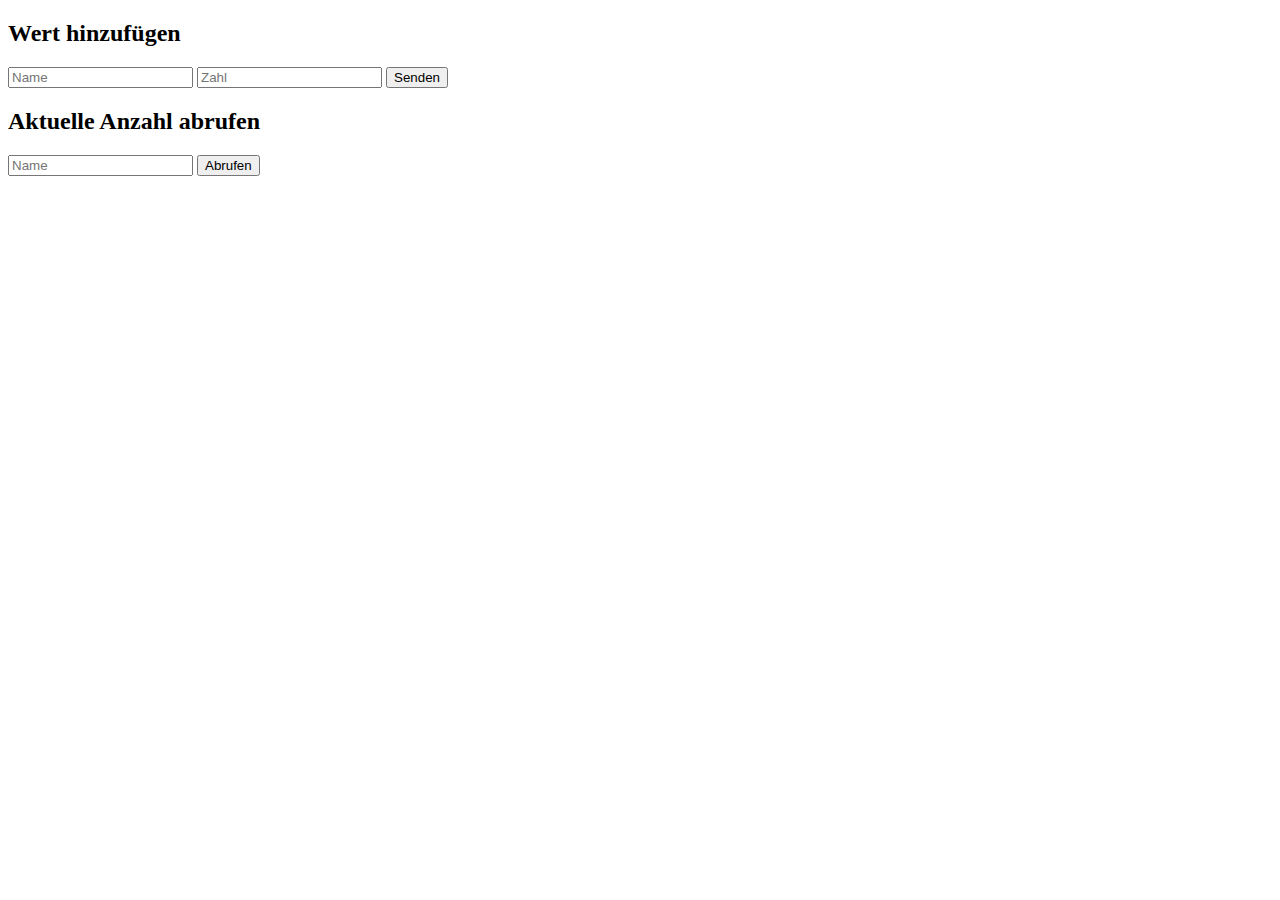
<file: proofOfConcept/index.html>
<!DOCTYPE html>
<html lang="de">
<head>
    <meta charset="UTF-8">
    <meta name="viewport" content="width=device-width, initial-scale=1.0">
    <title>Flask Counter</title>
</head>
<body>
    <h2>Wert hinzufügen</h2>
    <input type="text" id="nameInput" placeholder="Name">
    <input type="number" id="numberInput" placeholder="Zahl">
    <button onclick="sendData()">Senden</button>
    <p id="response"></p>

    <h2>Aktuelle Anzahl abrufen</h2>
    <input type="text" id="nameQuery" placeholder="Name">
    <button onclick="getCount()">Abrufen</button>
    <p id="countResponse"></p>

    <script>
        function sendData() {
            const name = document.getElementById("nameInput").value;
            const number = parseInt(document.getElementById("numberInput").value);
            fetch("/send", {
                method: "POST",
                headers: { "Content-Type": "application/json" },
                body: JSON.stringify({ name: name, number: number })
            })
            .then(response => response.json())
            .then(data => {
                document.getElementById("response").innerText = "Antwort: " + JSON.stringify(data);
            });
        }

        function getCount() {
            const name = document.getElementById("nameQuery").value;
            fetch(`/count/${name}`)
            .then(response => response.json())
            .then(data => {
                document.getElementById("countResponse").innerText = `${data.name}: ${data.total}`;
            });
        }
    </script>
</body>
</html>
</file>
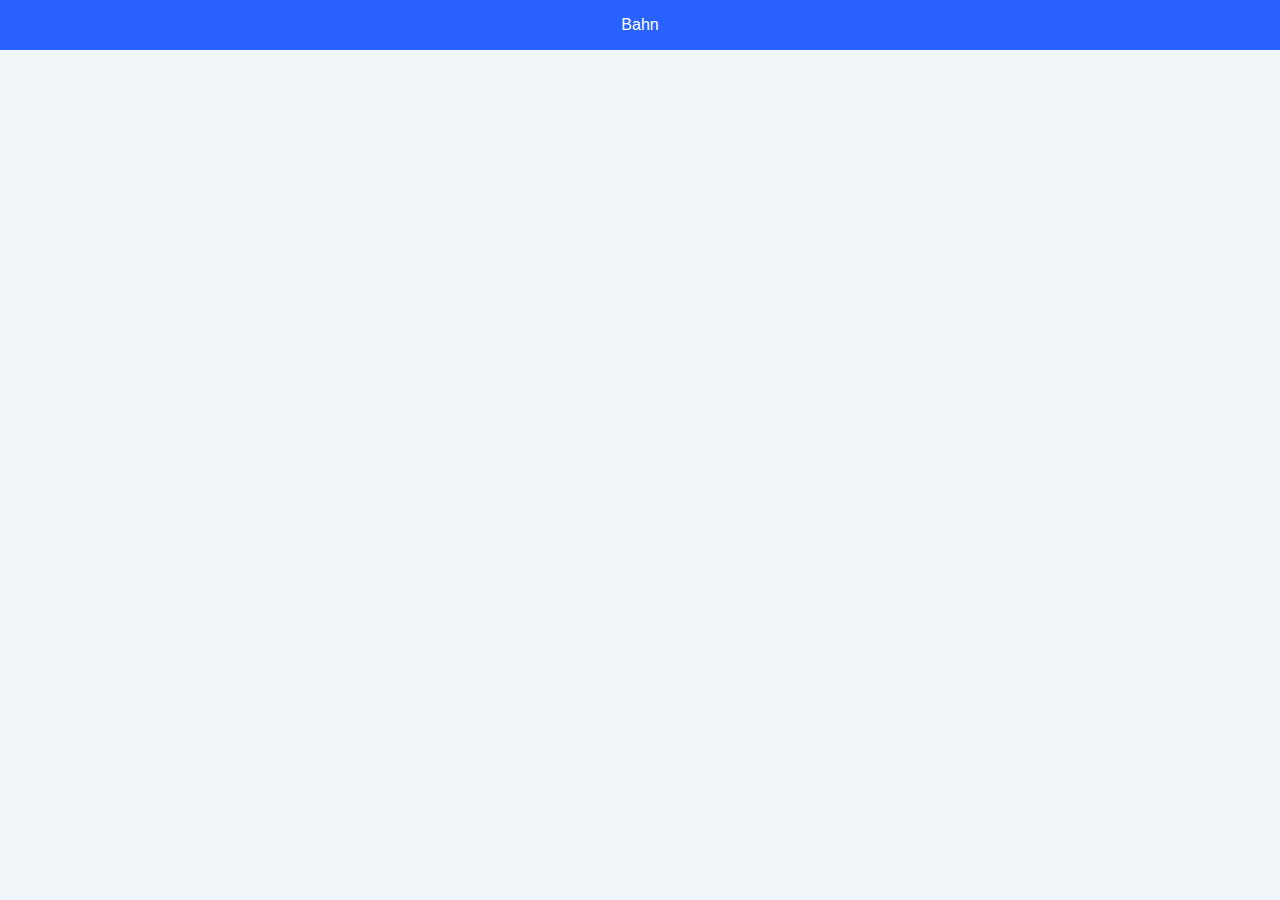
<file: concept_1/Web/templates/index.html>
<!DOCTYPE html>
<html>
<head>
    <meta charset='utf-8'>
    <meta http-equiv='X-UA-Compatible' content='IE=edge'>
    <title>Bahnenschwimmen</title>
    <meta name='viewport' content='width=device-width, initial-scale=1'>
    <link rel='stylesheet' type='text/css' media='screen' href='main.css'>
    <script src='main.js'></script>
</head>
<body>
    <header>Bahn</header>
    
</body>
</html>
</file>
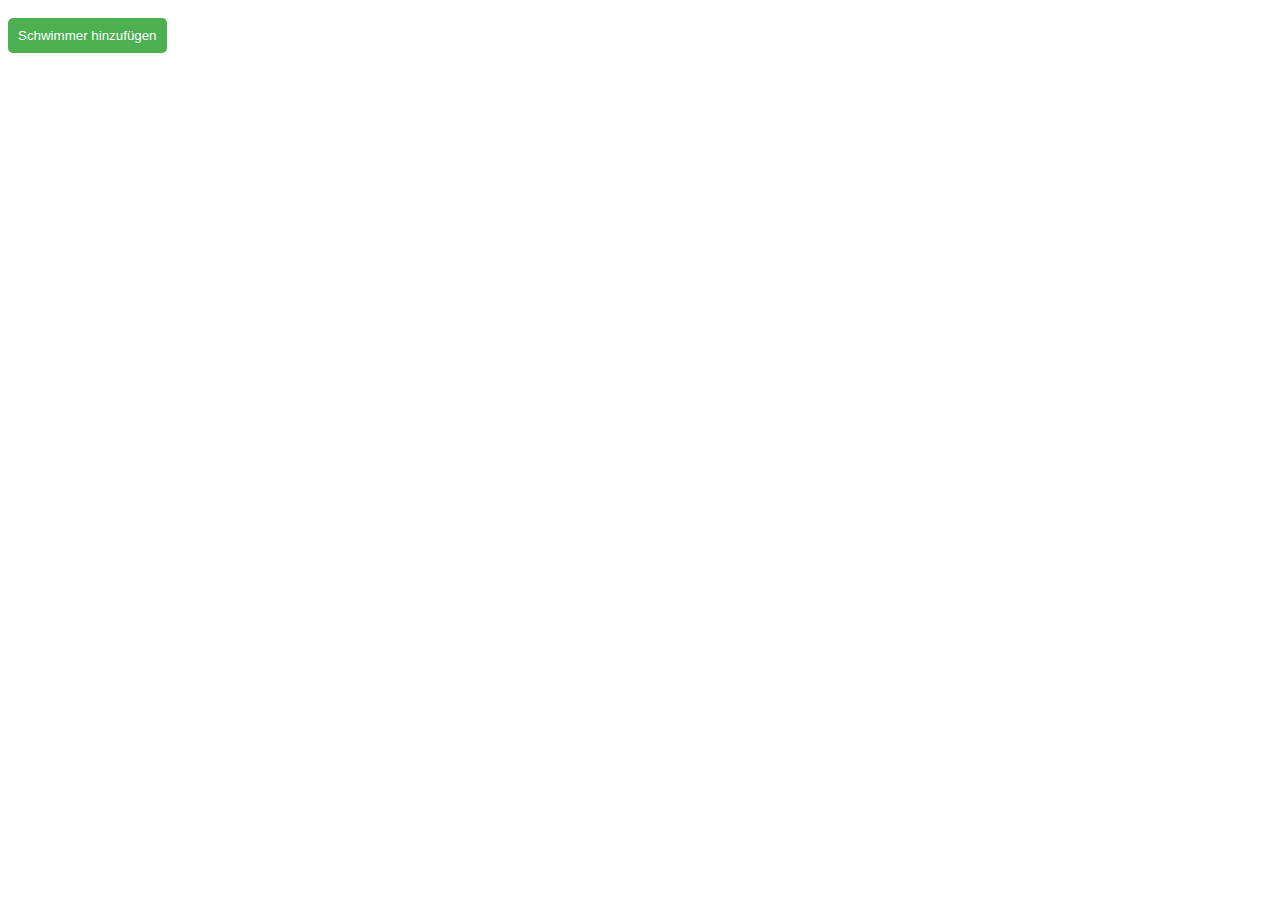
<file: proofOfConcept/numberModal.html>
<!DOCTYPE html>
<html lang="de">
<head>
    <meta charset="UTF-8">
    <meta name="viewport" content="width=device-width, initial-scale=1.0">
    <title>Schwimmer Eingabe</title>
    <link rel="stylesheet" href="numberModal.css">
</head>
<body>

    <!-- Modal -->
    <div id="schwimmerModal" class="modal">
        <div class="modal-content" style="text-align: center;">
            <h2>Schwimmer Nummer:</h2>
            <input type="number" id="nummer" name="nummer" oninput="checkNummerInput()" placeholder="xxx" maxlength="3" style="font-size: 3em;text-align: center; width: 100%;">
            <br>
            <button id="confirmBtn" onclick="confirmNummer()">Bestätigen</button>
            <button id="clearBtn" onclick="clearNummer()" style="display: none;">Löschen</button>
            <button onclick="closeModal()">Schließen</button>
        </div>
    </div>

    <!-- Button, um das Modal zu öffnen -->
    <button onclick="schwimmerNummerErfragen()">Schwimmer hinzufügen</button>

    <script src="numberModal.js"></script>
</body>
</html>
</file>
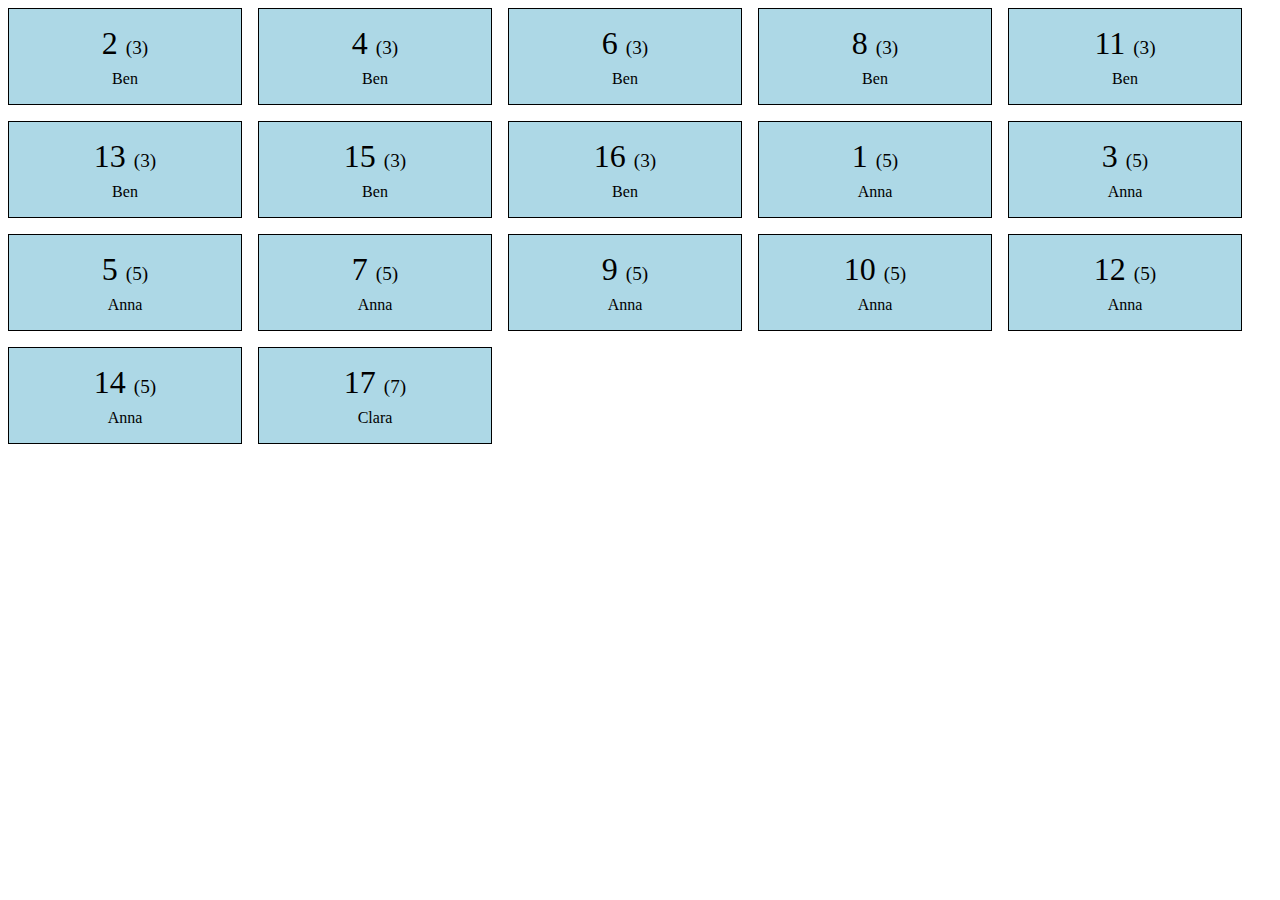
<file: proofOfConcept/schwimmerdivs.html>
<!DOCTYPE html>
<html lang="de">
  <head>
    <meta charset="UTF-8" />
    <title>Schwimmer Übersicht</title>
    <style>
      #container {
        display: flex;
        flex-wrap: wrap;
        gap: 1rem;
        justify-content: flex-start; /*center;*/
      }
      .schwimmer {
        flex: 0 1 200px;
        border: 1px solid black;
        padding: 1rem;
        background-color: lightblue;
        text-align: center;
        transition: all 0.5s;
      }
      .schwimmer .nummer {
        font-size: 2rem;
      }

      .schwimmer .bahnen {
        font-size: 1.2rem;
      }

      .schwimmer .name {
        font-size: 1rem;
        margin-top: 0.5rem;
      }

      .schwimmer .prio {
        display: none;
        font-size: 0.8rem;
        margin-top: 0.5rem;
        color: gray;
      }

      .schwimmer:hover .prio {
        display: inline;
      }

      @media (max-width: 600px) {
        #container {
          flex-direction: column;
          align-items: center;
        }
      }
    </style>
  </head>
  <body>
    <div id="container"></div>

    <script>
      let schwimmer = [
        { nummer: 1, name: "Anna", bahnen: 5, prio: 10 },
        { nummer: 2, name: "Ben", bahnen: 3, prio: 15 },
        { nummer: 3, name: "Anna", bahnen: 5, prio: 10 },
        { nummer: 4, name: "Ben", bahnen: 3, prio: 15 },
        { nummer: 5, name: "Anna", bahnen: 5, prio: 10 },
        { nummer: 6, name: "Ben", bahnen: 3, prio: 15 },
        { nummer: 7, name: "Anna", bahnen: 5, prio: 10 },
        { nummer: 8, name: "Ben", bahnen: 3, prio: 15 },
        { nummer: 9, name: "Anna", bahnen: 5, prio: 10 },
        { nummer: 10, name: "Anna", bahnen: 5, prio: 10 },
        { nummer: 11, name: "Ben", bahnen: 3, prio: 15 },
        { nummer: 12, name: "Anna", bahnen: 5, prio: 10 },
        { nummer: 13, name: "Ben", bahnen: 3, prio: 15 },
        { nummer: 14, name: "Anna", bahnen: 5, prio: 10 },
        { nummer: 15, name: "Ben", bahnen: 3, prio: 15 },
        { nummer: 16, name: "Ben", bahnen: 3, prio: 15 },
        { nummer: 17, name: "Clara", bahnen: 7, prio: 5 },
      ];

      function render() {
        const container = document.getElementById("container");
        container.innerHTML = "";
        schwimmer
          .sort((a, b) => b.prio - a.prio) // höchste Priorität zuerst
          .forEach((s) => {
            const div = document.createElement("div");
            div.className = "schwimmer";
            div.innerHTML = `
        <div class="nummer">${s.nummer} <span class="bahnen">(${s.bahnen})</span></div>
        <div class="name">${s.name}  <span class="prio">Prio: ${s.prio}</span></div>
        </div>
      `;
            container.appendChild(div);
          });
      }

      // Jede Sekunde Prioritäten ändern und neu zeichnen
      setInterval(() => {
        schwimmer.forEach((s) => (s.prio += Math.floor(Math.random() * 5) - 2)); // Prio leicht ändern
        render();
      }, 1000);

      render();
    </script>
  </body>
</html>
</file>
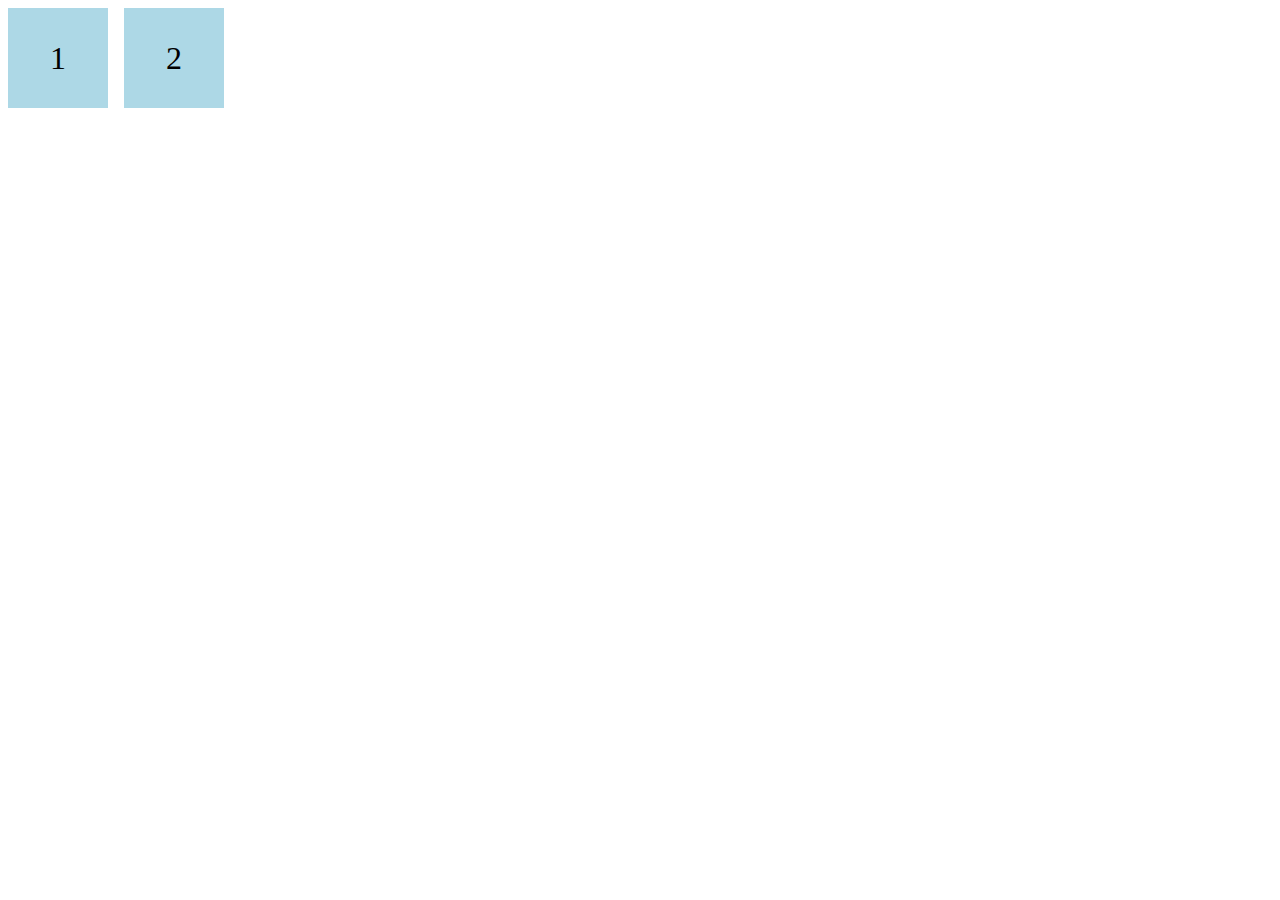
<file: proofOfConcept/schwimmerdivs2.html>
<!DOCTYPE html>
<html lang="de">
<head>
  <meta charset="UTF-8">
  <title>Divs tauschen</title>
  <style>
    #container {
      display: flex;
      gap: 1rem;
    }
    .box {
      width: 100px;
      height: 100px;
      background-color: lightblue;
      text-align: center;
      line-height: 100px;
      font-size: 2rem;
      transition: transform 0.5s;
    }
  </style>
</head>
<body>

<div id="container">
  <div class="box" id="box1">1</div>
  <div class="box" id="box2">2</div>
</div>

<script>
  const container = document.getElementById('container');
  const box1 = document.getElementById('box1');
  const box2 = document.getElementById('box2');

  function tausche() {
    // Aktuelle Positionen bestimmen
    const rect1 = box1.getBoundingClientRect();
    const rect2 = box2.getBoundingClientRect();

    // Differenz berechnen
    const dx = rect2.left - rect1.left;
    
    // Bewegung anwenden
    box1.style.transform = `translateX(${dx}px)`;
    box2.style.transform = `translateX(${-dx}px)`;

    // Nach der Transition wirklich tauschen
    const onTransitionEnd = () => {
      box1.style.transform = '';
      box2.style.transform = '';

      container.insertBefore(box2, box1);

      // Event-Listener wieder entfernen
      box1.removeEventListener('transitionend', onTransitionEnd);
    };

    box1.addEventListener('transitionend', onTransitionEnd);
  }

  setInterval(tausche, 3000);
</script>

</body>
</html>
</file>
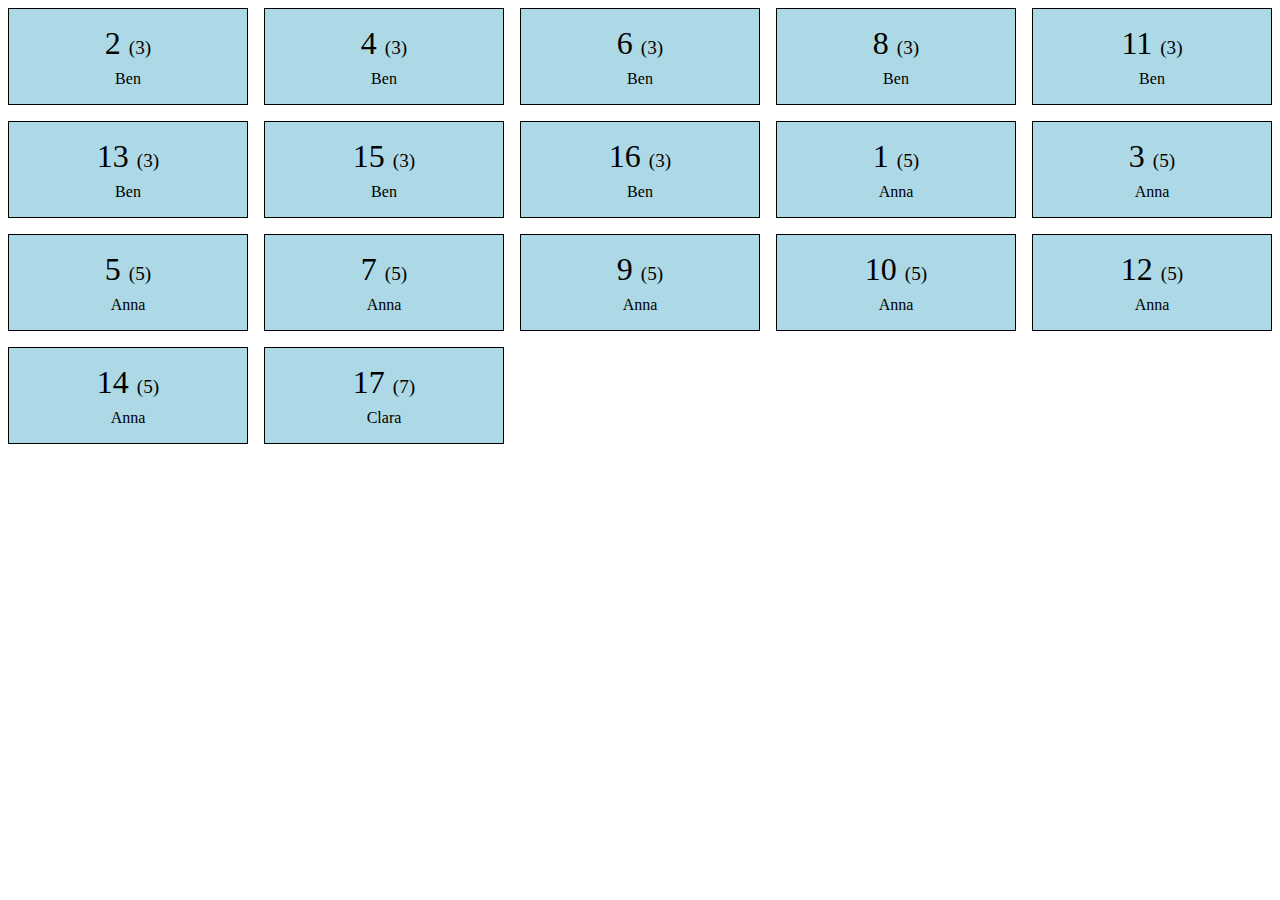
<file: proofOfConcept/schwimmerdivs3.html>
<!DOCTYPE html>
<html lang="de">

<head>
  <meta charset="UTF-8" />
  <title>Schwimmer Übersicht</title>
  <style>
    #container {
      display: grid;
      grid-template-columns: repeat(auto-fill, minmax(200px, 1fr));
      gap: 1rem;
    }

    .schwimmer {
      border: 1px solid black;
      padding: 1rem;
      background-color: lightblue;
      text-align: center;
      transition: all 0.5s;
    }

    .schwimmer .nummer {
      font-size: 2rem;
    }

    .schwimmer .bahnen {
      font-size: 1.2rem;
    }

    .schwimmer .name {
      font-size: 1rem;
      margin-top: 0.5rem;
    }

    .schwimmer .prio {
      display: none;
      font-size: 0.8rem;
      margin-top: 0.5rem;
      color: gray;
    }

    .schwimmer:hover .prio {
      display: inline;
    }
  </style>
</head>

<body>
  <div id="container"></div>

  <script>
    let schwimmer = [
      { nummer: 1, name: "Anna", bahnen: 5, prio: 10 },
      { nummer: 2, name: "Ben", bahnen: 3, prio: 15 },
      { nummer: 3, name: "Anna", bahnen: 5, prio: 10 },
      { nummer: 4, name: "Ben", bahnen: 3, prio: 15 },
      { nummer: 5, name: "Anna", bahnen: 5, prio: 10 },
      { nummer: 6, name: "Ben", bahnen: 3, prio: 15 },
      { nummer: 7, name: "Anna", bahnen: 5, prio: 10 },
      { nummer: 8, name: "Ben", bahnen: 3, prio: 15 },
      { nummer: 9, name: "Anna", bahnen: 5, prio: 10 },
      { nummer: 10, name: "Anna", bahnen: 5, prio: 10 },
      { nummer: 11, name: "Ben", bahnen: 3, prio: 15 },
      { nummer: 12, name: "Anna", bahnen: 5, prio: 10 },
      { nummer: 13, name: "Ben", bahnen: 3, prio: 15 },
      { nummer: 14, name: "Anna", bahnen: 5, prio: 10 },
      { nummer: 15, name: "Ben", bahnen: 3, prio: 15 },
      { nummer: 16, name: "Ben", bahnen: 3, prio: 15 },
      { nummer: 17, name: "Clara", bahnen: 7, prio: 5 },
    ];

    function render() {
      const container = document.getElementById("container");
      container.innerHTML = "";
      schwimmer
        .sort((a, b) => b.prio - a.prio) // höchste Priorität zuerst
        .forEach((s) => {
          const div = document.createElement("div");
          div.className = "schwimmer";
          div.innerHTML = `
        <div class="nummer">${s.nummer} <span class="bahnen">(${s.bahnen})</span></div>
        <div class="name">${s.name}  <span class="prio">Prio: ${s.prio}</span></div>
        </div>
      `;
          container.appendChild(div);
        });
    }

    // Jede Sekunde Prioritäten ändern und neu zeichnen
    setInterval(() => {
      schwimmer.forEach((s) => (s.prio += Math.floor(Math.random() * 5) - 2)); // Prio leicht ändern
      render();
    }, 1000);

    render();
  </script>
</body>

</html>
</file>
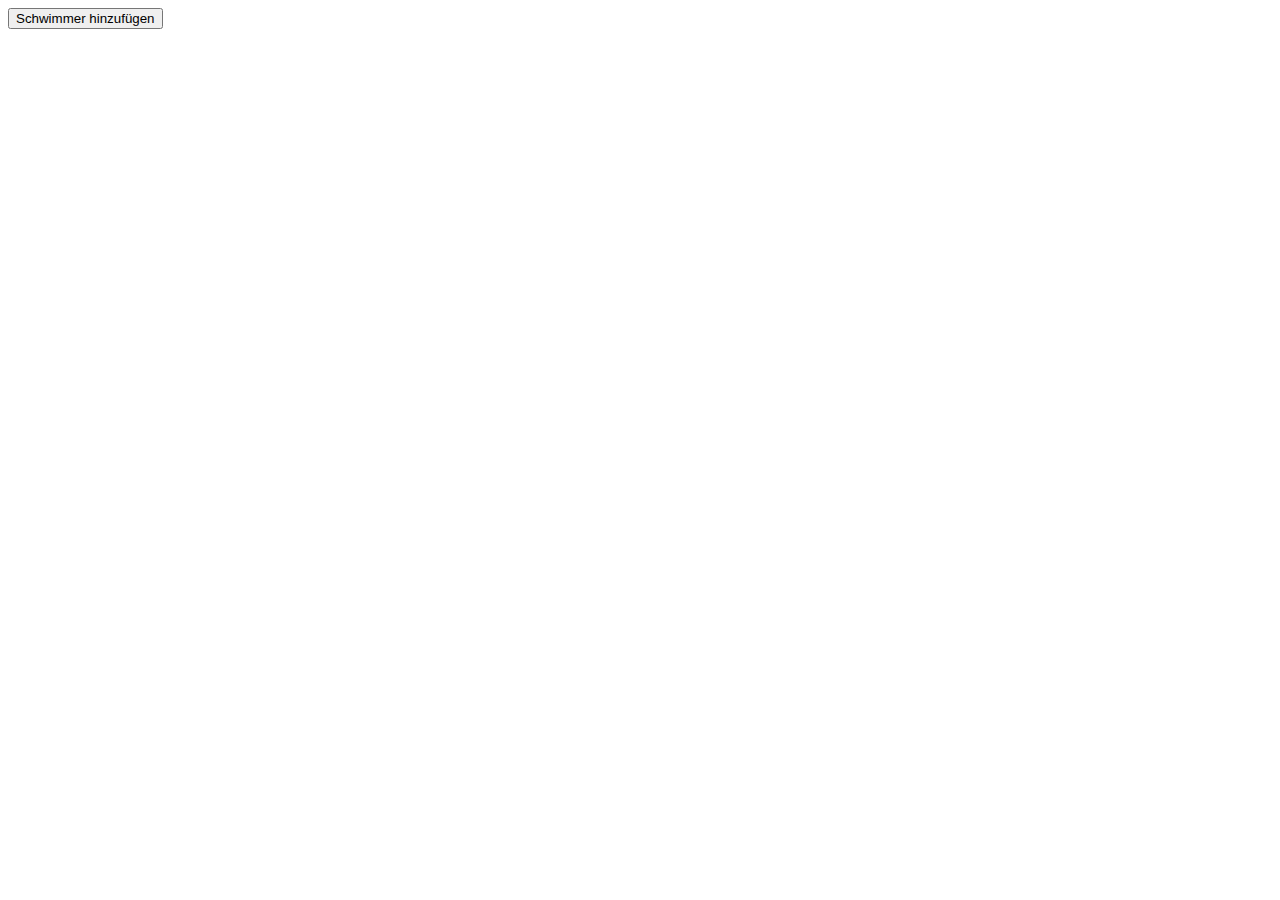
<file: static/mymodaltest.html>
<!DOCTYPE html>
<html lang="de">
<head>
    <meta charset="UTF-8">
    <meta name="viewport" content="width=device-width, initial-scale=1.0">
    <title>Schwimmer Eingabe</title>
</head>
<body>



    <!-- Button, um das Modal zu öffnen -->
    <button onclick="schwimmerNummerErfragen()">Schwimmer hinzufügen</button>

    <script src="mymodals.js"></script>
</body>
</html>
</file>
<file: concept_1/Web/templates/main.css>
body {
    font-family: sans-serif; /* Standard Schriftart */
    margin: 0; /* Entfernt Standard-Margin */
    background-color: #f0f5f9; /* Heller Hintergrund */
    color: #333; /* Dunkler Text für guten Kontrast */
}

/* Header */
header {
    background-color: #2962ff; /* Primärblau */
    color: #fff; /* Weißer Text im Header */
    padding: 1rem 0; /* Innenabstand */
    text-align: center; /* Zentriert den Text */
}

header h1 {
    margin: 0; /* Entfernt Standard-Margin */
}

/* Navigation */
nav {
    background-color: #448aff; /* Etwas helleres Blau */
    padding: 0.5rem 0;
}

nav ul {
    list-style: none; /* Entfernt Aufzählungszeichen */
    margin: 0;
    padding: 0;
    text-align: center;
}

nav li {
    display: inline; /* Elemente nebeneinander */
    margin: 0 1rem;
}

nav a {
    text-decoration: none; /* Entfernt Unterstreichung */
    color: #fff;
    font-weight: bold;
}


/* Hauptinhalt */
main {
padding: 2rem;
}

section {
    margin-bottom: 2rem;
}

h2 {
    color: #2962ff; /* Überschriften in Primärblau */
}

/* Buttons */
button {
    background-color: #2962ff;
    color: #fff;
    border: none;
    padding: 0.5rem 1rem;
    border-radius: 5px;
    cursor: pointer; /* Mauszeiger ändert sich beim Hovern */
}

button:hover {
    background-color: #0d47a1; /* Dunkleres Blau beim Hovern */
}

/* Footer */
footer {
    background-color: #448aff;
    color: #fff;
    text-align: center;
    padding: 1rem 0;
    position: fixed; /* Footer fixieren */
    bottom: 0;
    width: 100%;
}



/* Responsives Design */
@media (max-width: 768px) {
    nav ul {
    text-align: left; /* Navigationslinks linksbündig auf kleineren Bildschirmen */
    }

    nav li {
        display: block; /* Navigationslinks untereinander */
        margin: 0.5rem 0;
    }
}
</file>
<file: proofOfConcept/numberModal.css>
/* Modal styling */
.modal {
    display: none; /* Initially hidden */
    position: fixed;
    z-index: 1;
    left: 0;
    top: 0;
    width: 100%;
    height: 100%;
    background-color: rgba(0, 0, 0, 0.5); /* Black background with opacity */
}

.modal-content {
    background-color: white;
    padding: 20px;
    border-radius: 10px;
    position: relative;
    top: 50%;
    left: 50%;
    transform: translate(-50%, -50%);
    width: 300px;
}

button {
    margin-top: 10px;
    padding: 10px;
    cursor: pointer;
    background-color: #4CAF50;
    color: white;
    border: none;
    border-radius: 5px;
}

button:disabled {
    background-color: #bbe9bc;
}

button:hover {
    background-color: #45a049;
}

#clearBtn {
    background-color: #f44336; /* Red for delete */
}

#clearBtn:hover {
    background-color: #d32f2f;
}
</file>
